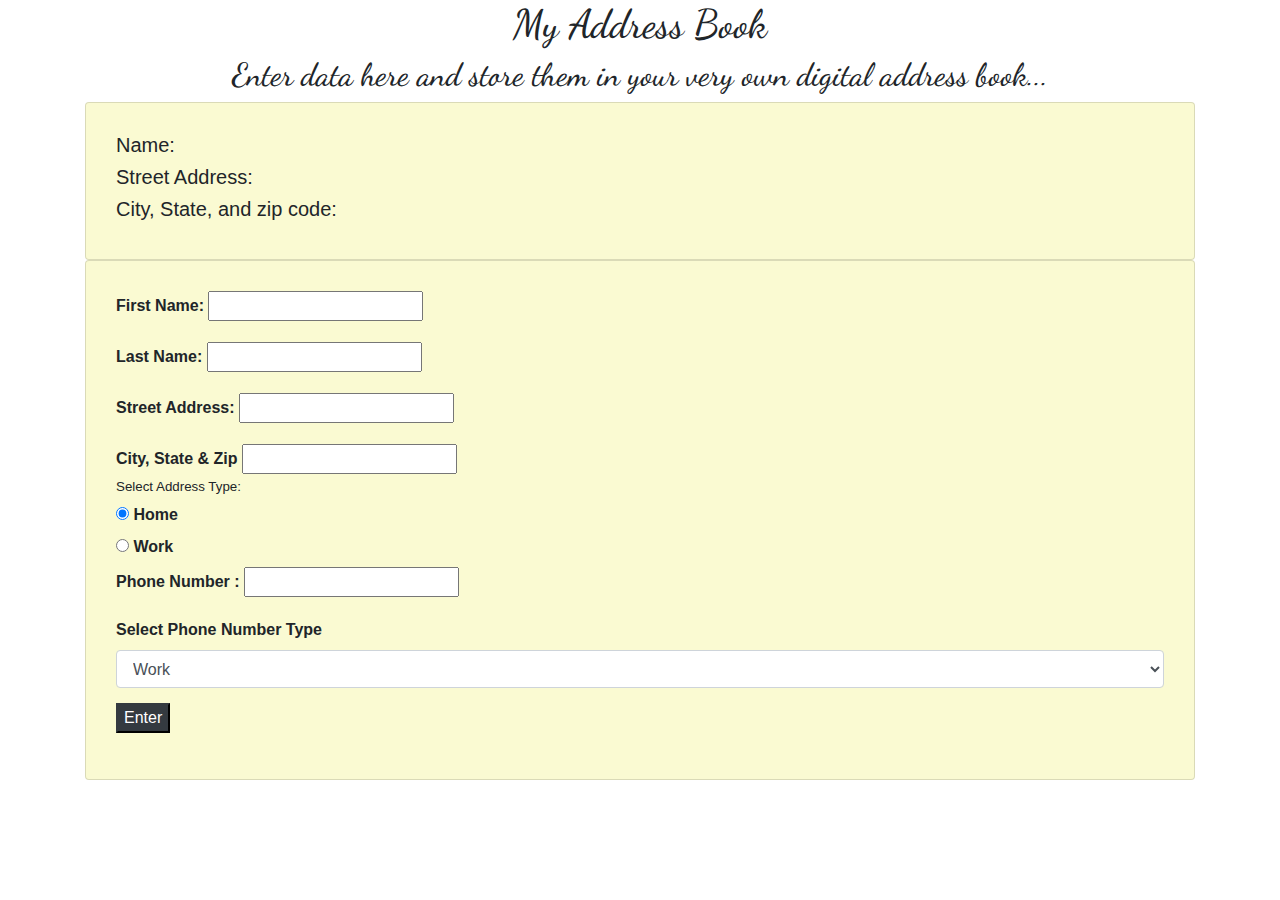
<file: index.html>
<!DOCTYPE html>
<html lang="en">
  <head>
    <meta charset="UTF-8" />
    <meta name="viewport" content="width=device-width, initial-scale=1.0" />
    <link rel="stylesheet" href="css/bootstrap.css" type="text/css" />
    <link rel="stylesheet" href="css/styles.css" type="text/css" />
    <script src="js/jquery-3.4.1.js"></script>
    <script src="js/scripts.js"></script>
    <link
      href="https://fonts.googleapis.com/css2?family=Dancing+Script&display=swap"
      rel="stylesheet"
    />
    <title>Address Book</title>
  </head>
  <body>
    <div class="container">
      <h1>My Address Book</h1>
      <h2>
        Enter data here and store
        them in your very own digital address book...
      </h2>
      <div class="card">
        <h5 id="name">
          <span class="firstName">Name:</span><span class="lastName"></span>
        </h5>
        <div class="info">
          <h5>Street Address: <span class="streetAddress"></span></h5>
          <h5>City, State, and zip code: <span class="cityStateZip"></span></h5>
          <h5><span class="addressType"></span></h5>
          <h5><span class="phoneNumber"></span></h5>
          <h5><span class="phoneType"></span></h5>
        </div>
      </div>
      <div class="card">
        <form id="contactForm">
          <!-- name entry forms -->
          <div class="form-group">
              <label for="firstName">First Name: </label>
              <input id="firstName" type="text">
          </div>
          <div class="form-group">
            <label for="lastName">Last Name: </label>
            <input id="lastName" type="text">
          </div>
          <!-- address entry forms -->
          <div class="form-group">
            <label for="streetAddress">Street Address: </label>
            <input id="streetAddress" type="text">
          </div>
          <div class="form-group">
            <label for="cityStateZip">City, State & Zip</label>
            <input id="cityStateZip" type="text">
          <!-- radio buttons for "addressType" -->
          <div class="radio">
            <h4>Select Address Type:</h4>
            <label>
              <input type="radio" name="addressType" value="home" checked>
              Home
            </label>
          </div>
          <div class="radio">
            <label>
              <input type="radio" name="addressType" value="work">
              Work 
            </label>
          </div>
          <!-- phone number form -->
          <div class="form-group">
            <label for="phoneNumber">Phone Number :</label>
            <input id="phoneNumber" type="text">
          </div>
          <!-- select box for selecting #phoneType -->
          <label>Select Phone Number Type</label>
          <select class="form-control" id="phoneType">
            <option>Work</option>
            <option>Home</option>
            <option>Cell</option>
          </select>
           <button type="submit" class="btn-dark">Enter 
          </button>
        </form>
      </div>

    </div>
  </body>
</html>
</file>
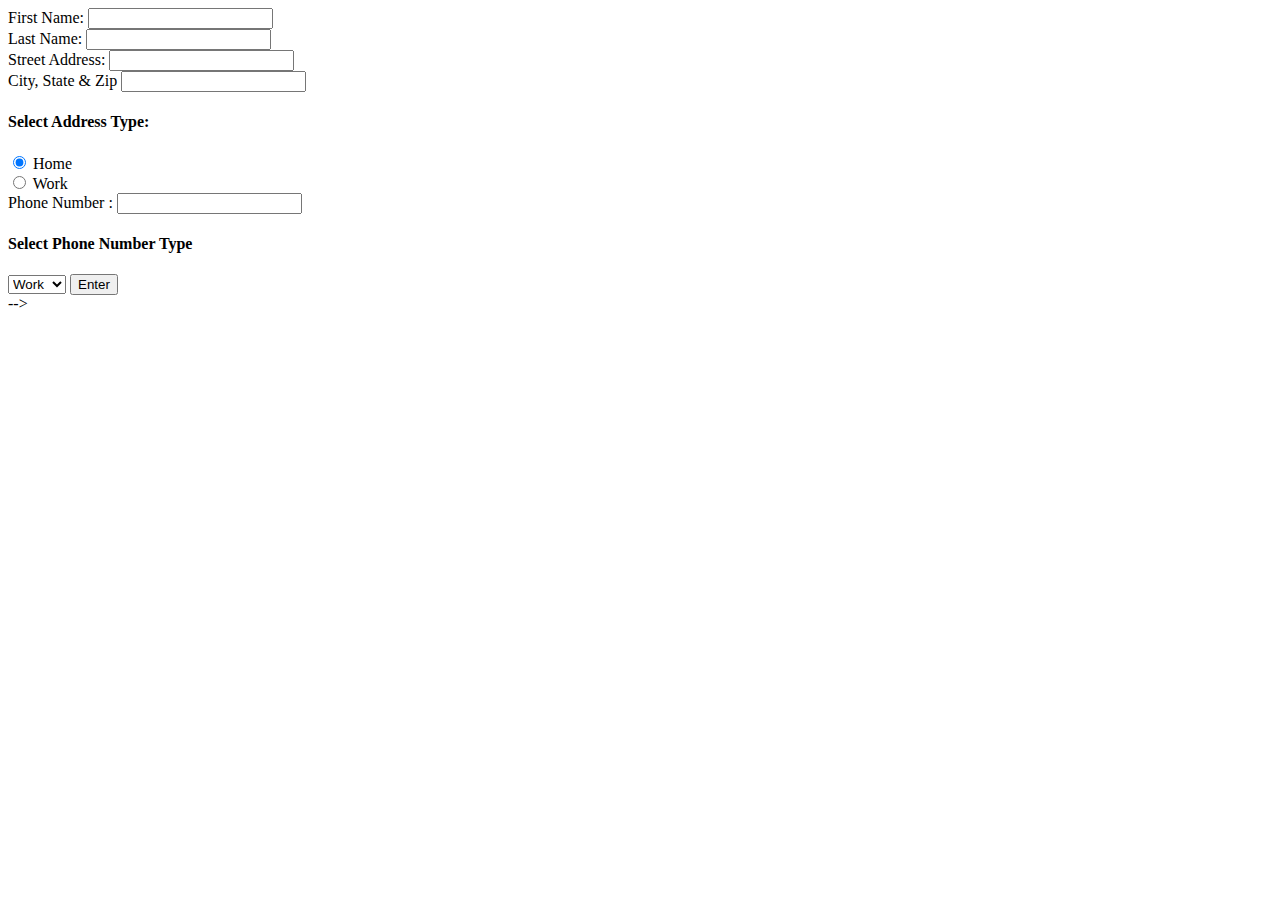
<file: form.html>
<!-- <!DOCTYPE html>
<html lang="en">
  <head>
    <link rel="stylesheet" href="css/bootstrap.css" type="text/css" />
    <link rel="stylesheet" href="css/styles.css" type="text/css" />
    <script src="js/jquery-3.4.1.js"></script>
    <script src="js/scripts.js"></script>
    <title>New Contact Form</title>
  </head>
  <body>
    <div class="container">







       <div class="card">
        <form id="contactForm">
          <!-- name entry forms -->
          <div class="form-group">
              <label for="firstName">First Name: </label>
              <input id="firstName" type="text">
          </div>
          <div class="form-group">
            <label for="lastName">Last Name: </label>
            <input id="lastName" type="text">
          </div>
          <!-- address entry forms -->
          <div class="form-group">
            <label for="streetAddress">Street Address: </label>
            <input id="streetAddress" type="text">
          </div>
          <div class="form-group">
            <label for="cityStateZip">City, State & Zip</label>
            <input id="cityStateZip" type="text">
          <!-- radio buttons for "addressType" -->
          <div class="radio">
            <h4>Select Address Type:</h4>
            <label>
              <input type="radio" name="addressType" value="home" checked>
              Home
            </label>
          </div>
          <div class="radio">
            <label>
              <input type="radio" name="addressType" value="work">
              Work 
            </label>
          </div>
          <!-- phone number form -->
          <div class="form-group">
            <label for="phoneNumber">Phone Number :</label>
            <input id="phoneNumber" type="text">
          </div>
          <!-- select box for selecting #phoneType -->
          <h4>Select Phone Number Type</h4>
          <select class="form-control" id="phoneType">
            <option>Work</option>
            <option>Home</option>
            <option>Cell</option>
          </select>
          <!-- submit button -->
        </form>
        <button type="submit" class="btn-dark">Enter 
        </button>
      </div>
    </div>
  </body>
</html> -->
</file>
<file: css/styles.css>
body {
  background-image: url(http://www.aljanh.net/data/archive/img/1585378688.jpeg);
  font-family: "Dancing Script", cursive;
  text-align: center;
}

h4 {
  font-size: 10pt;
}

.card {
  background-color: lightgoldenrodyellow;
  text-align: left;
  padding: 30px;
  font-family: "Lucida Sans", "Lucida Sans Regular", "Lucida Grande",
    "Lucida Sans Unicode", Geneva, Verdana, sans-serif;
  font-weight: bold;
}

select {
  margin-bottom: 15px;
}
</file>
